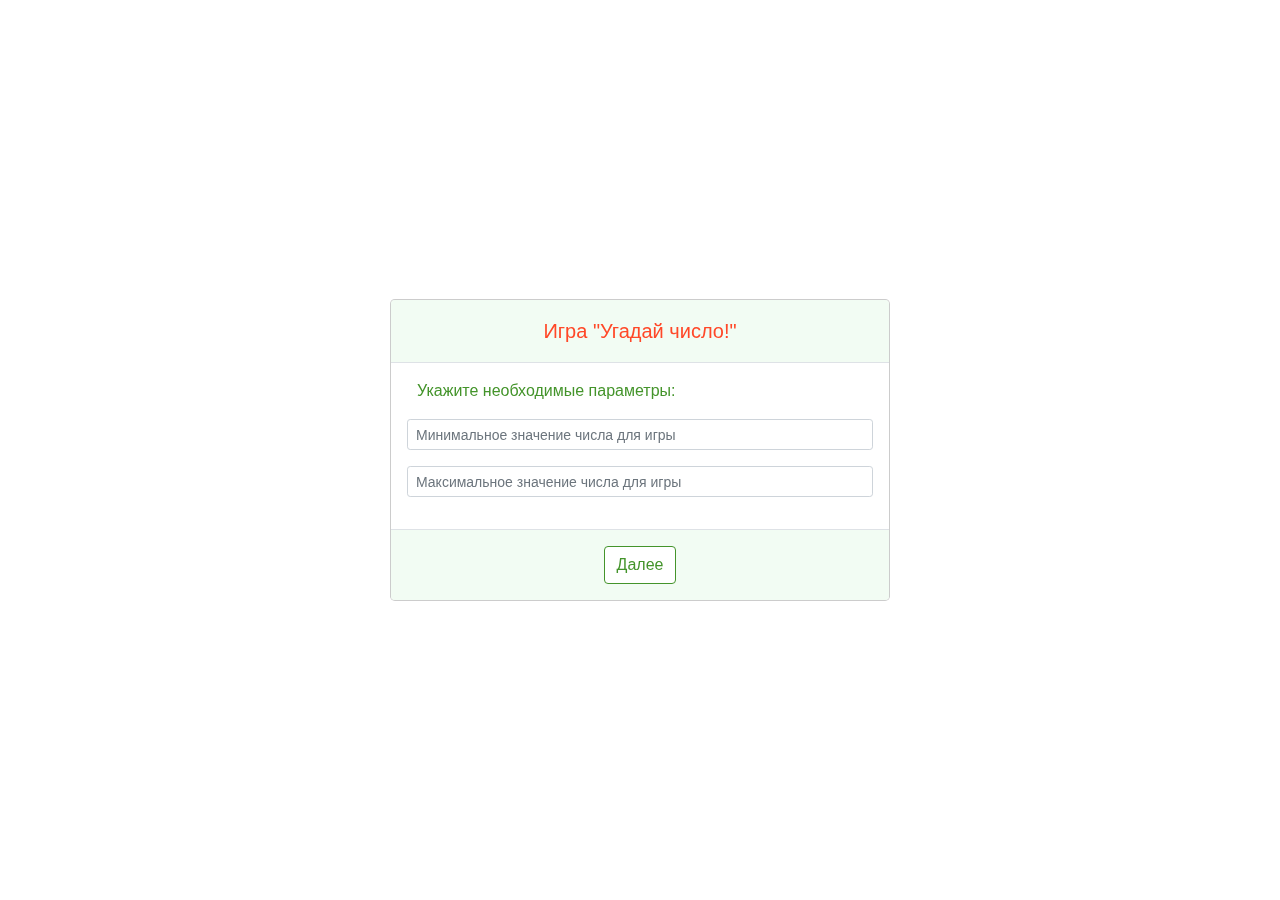
<file: index.html>
<!DOCTYPE html>
<html lang="en">
<head>
    <meta charset="UTF-8">
    <title>Угадайка</title>
    <link rel="stylesheet" href="https://stackpath.bootstrapcdn.com/bootstrap/4.4.1/css/bootstrap.min.css"
          integrity="sha384-Vkoo8x4CGsO3+Hhxv8T/Q5PaXtkKtu6ug5TOeNV6gBiFeWPGFN9MuhOf23Q9Ifjh" crossorigin="anonymous">
    <link href="https://fonts.googleapis.com/css2?family=Open+Sans" rel="stylesheet">
    <link rel="stylesheet" href="style.css" type="text/css"/>
</head>
<body>
<div class="modal" id="firstModal" tabindex="-1" role="dialog">
    <div class="modal-dialog modal-dialog-centered" role="document">
        <div class="modal-content">
            <div class="modal-header">
                <h5 class="modal-title">Игра "Угадай число!"</h5>
            </div>
            <div class="modal-body">
                <p id="modalTextBody">Укажите необходимые параметры:</p>
                <form>
                    <div class="form-group">
                        <input class="form-control form-control-sm" id="minValue" type="text" placeholder="Минимальное значение числа для игры">
                    </div>
                    <div class="form-group">
                        <input class="form-control form-control-sm" id="maxValue" type="text" placeholder="Максимальное значение числа для игры">
                    </div>
                </form>
            </div>
            <div class="modal-footer">
                <button type="button" class="btn btn-info" id="modalBtnNext">Далее</button>
            </div>
        </div>
    </div>
</div>

<div class="modal" id="secondModal" tabindex="-1" role="dialog">
    <div class="modal-dialog modal-dialog-centered" role="document">
        <div class="modal-content">
            <div class="modal-header">
                <h5 class="modal-title">Игра "Угадай число!"</h5>
            </div>
            <div class="modal-body">
                <p class="text-center" id="secondModalText">Загадайте любое целое число от до, а я его угадаю!</p>
            </div>
            <div class="modal-footer">
                <button type="button" class="btn btn-info" id="modalBtnStart">Начать игру!</button>
            </div>
        </div>
    </div>
</div>

<div class="container">
    <div class="row game-card align-items-center">
        <div class="col-md-3 col-md-6 offset-md-3">
            <div class="card text-center">
                <div class="card-header">
                    <p class="m-0">Вопрос №<span id="orderNumberField">5</span></p>
                </div>
                <div class="card-body">
                    <div class="row no-gutters">
                        <div class="col">
                            <h3 class="card-title m-0"><span id="answerField">Вы загадали число 5?</span></h3>
                        </div>
                    </div>
                </div>
                <div class="card-body">
                    <div class="btn-group">
                        <button class="btn btn-info" id="btnLess">меньше &#129047;</button>
                        <button class="btn btn-success btn-lg" id="btnEqual">Верно!</button>
                        <button class="btn btn-info" id="btnOver">&#129045; больше</button>
                    </div>
                </div>
                <div class="card-footer">
                    <button class="btn btn-link" id="btnRetry">Заново</button>
                </div>
            </div>
        </div>
    </div>
</div>
<script src="script.js"></script>
</body>
</html>
</file>
<file: style.css>
#firstModal     {
    display: block;
}

#secondModal  {
    display: none;
}

.modal-header, .modal-body, .modal-footer    {
    justify-content: center;
}

#modalTextBody  {
    padding-left: 10px;
}

.container {
    display: none;
}

.game-card {
    height: 100vh;
    font-family: 'Open Sans', monospace;
}

#btnLess, #btnOver, #modalBtnNext, #modalBtnStart {
    background-color: #fff;
    color: #44942b;
    border: 1px solid #44942b;
}
#btnLess:hover, #btnOver:hover, #modalBtnNext:hover, #modalBtnStart:hover {
    box-shadow: inset 0 0 15px #44942b;
    outline: none;
}

#btnEqual   {
    background-color: #ce371c;
    border: 1px solid #ce371c;
    outline: none;
}
#btnEqual:hover {
    background-color: #ff4828;
    box-shadow: 0 0 8px #ff4828;
    outline: none;
}

.card-header, .modal-header    {
    color: #ff4828;
}

#answerField, .modal-body    {
    color: #44942b;
}

#btnRetry   {
    color: #44942b;
}

.card-header, .modal-header, .card-footer, .modal-footer {
    background-color: #ebfaedaa;
}
</file>
